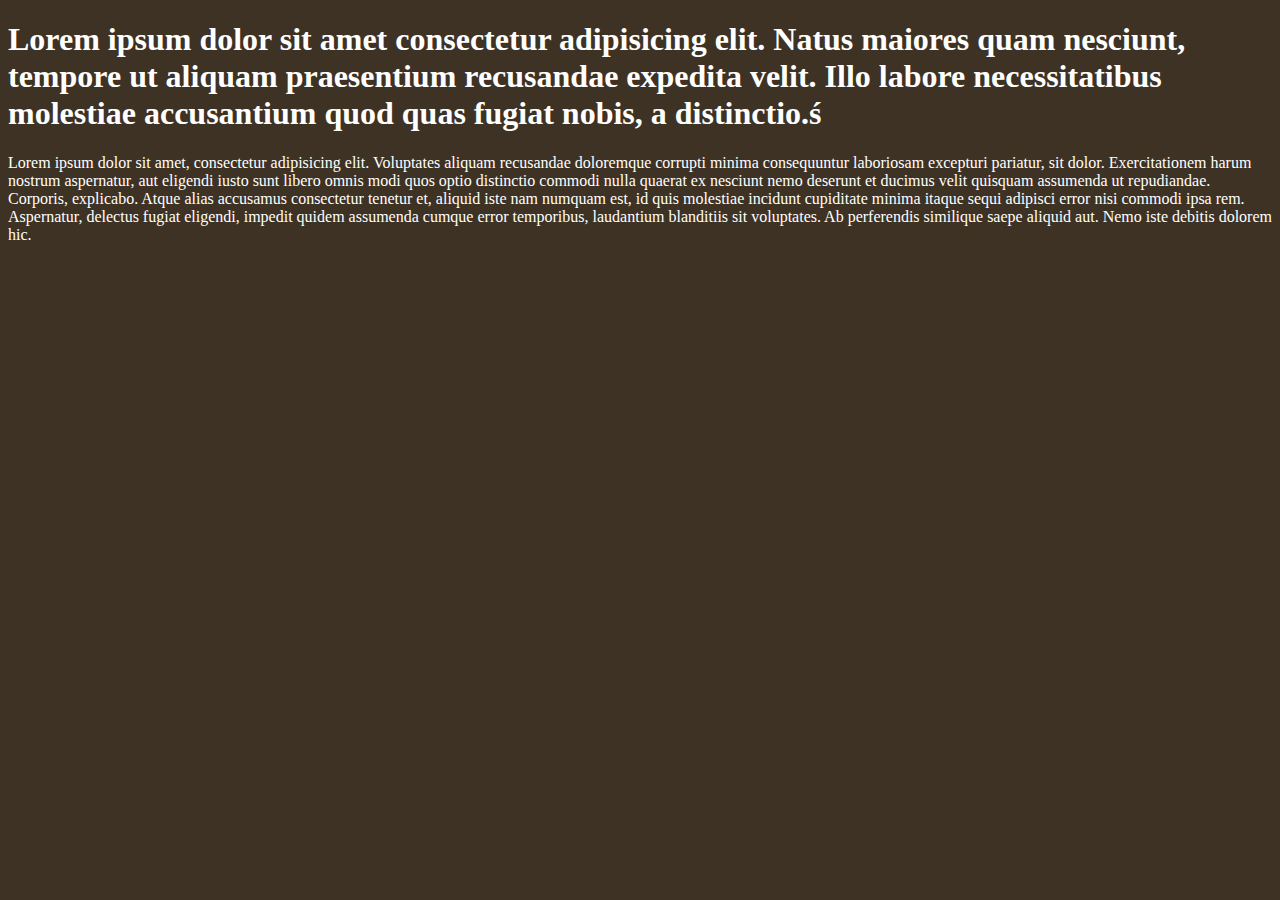
<file: index.html>
<!DOCTYPE html>
<html lang="en">
<head>
<title>Title of the page</title>
<!-- <style>
    /* body{
        background-color: rgb(62, 50, 36);
        color: #fff;
    } */
</style> -->
<link rel="stylesheet" href="style.css">
<meta charset="UTF-16">
<meta name="keywords"content="HTML, WEB">   
<meta name="description" content="this is  web page">           
<meta http-equiv="refresh" content="5">    
<meta name="viewport" content="width=device-width, initial-scale=1.0">


</head>
<body>
    <h1>Lorem ipsum dolor sit amet consectetur adipisicing elit. Natus maiores quam nesciunt, tempore ut aliquam praesentium recusandae expedita velit. Illo labore necessitatibus molestiae accusantium quod quas fugiat nobis, a distinctio.ś</h1>

    <p>Lorem ipsum dolor sit amet, consectetur adipisicing elit. Voluptates aliquam recusandae doloremque corrupti minima consequuntur laboriosam excepturi pariatur, sit dolor. Exercitationem harum nostrum aspernatur, aut eligendi iusto sunt libero omnis modi quos optio distinctio commodi nulla quaerat ex nesciunt nemo deserunt et ducimus velit quisquam assumenda ut repudiandae. Corporis, explicabo. Atque alias accusamus consectetur tenetur et, aliquid iste nam numquam est, id quis molestiae incidunt cupiditate minima itaque sequi adipisci error nisi commodi ipsa rem. Aspernatur, delectus fugiat eligendi, impedit quidem assumenda cumque error temporibus, laudantium blanditiis sit voluptates. Ab perferendis similique saepe aliquid aut. Nemo iste debitis dolorem hic.</p>
</body>
</html>
</file>
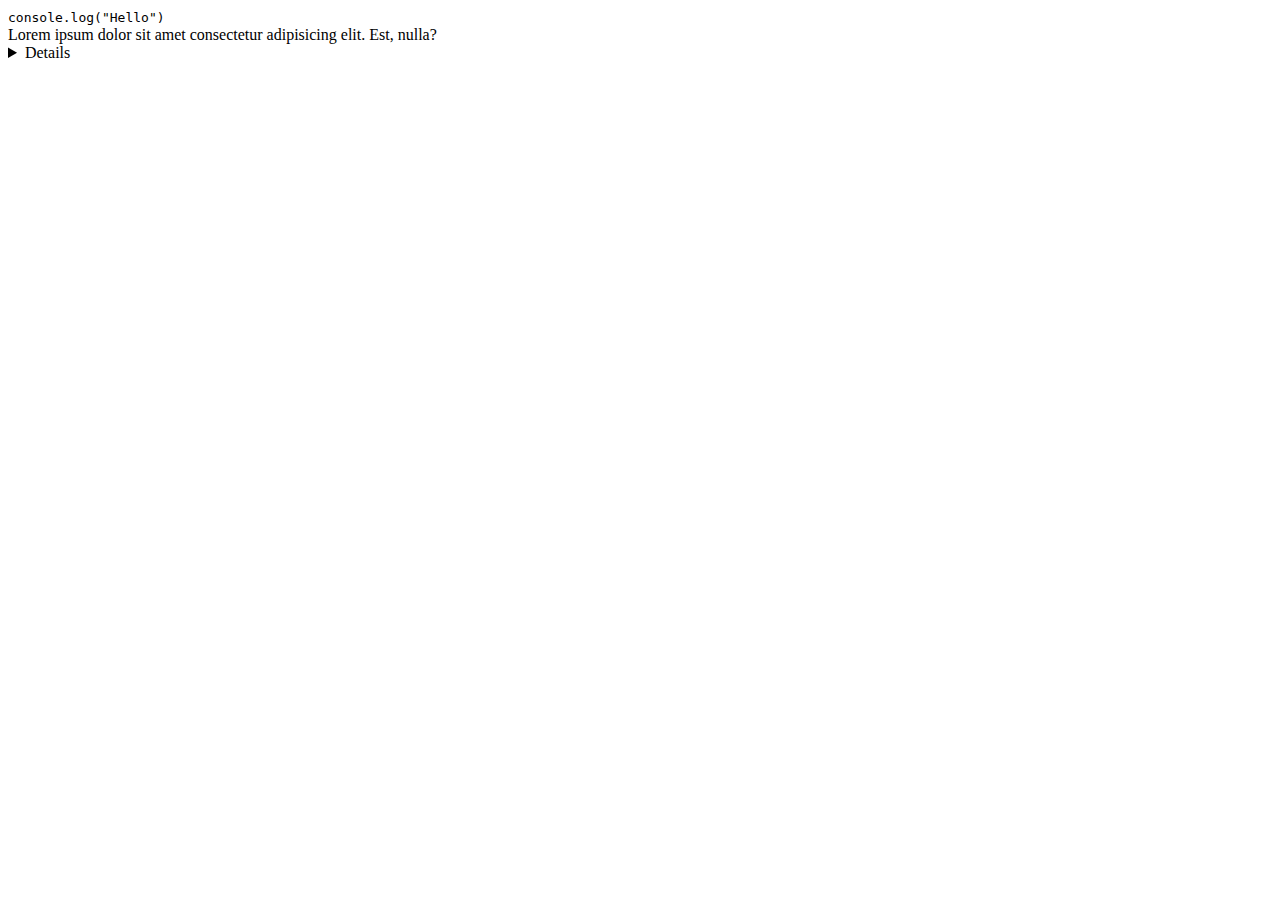
<file: code.html>
<!DOCTYPE html>
<html lang="en">
<head>
    <meta charset="UTF-8">
    <meta name="viewport" content="width=device-width, initial-scale=1.0">
    <title>Document</title>
</head>
<body>
    <code>
        console.log("Hello")
    </code>
    <kbd></kbd>

    <div class="header"></div>
    <div class="navbar"></div>
    <div class="content"></div>
    <div class="footer"></div>

    <header></header>
      <nav></nav>
      <section></section>
      <article></article>
      <aside></aside>
      <footer></footer>
      <summary>
        Lorem ipsum dolor sit amet consectetur adipisicing elit. Est, nulla?
      </summary>
      <details></details>
</body>
</html>
</file>
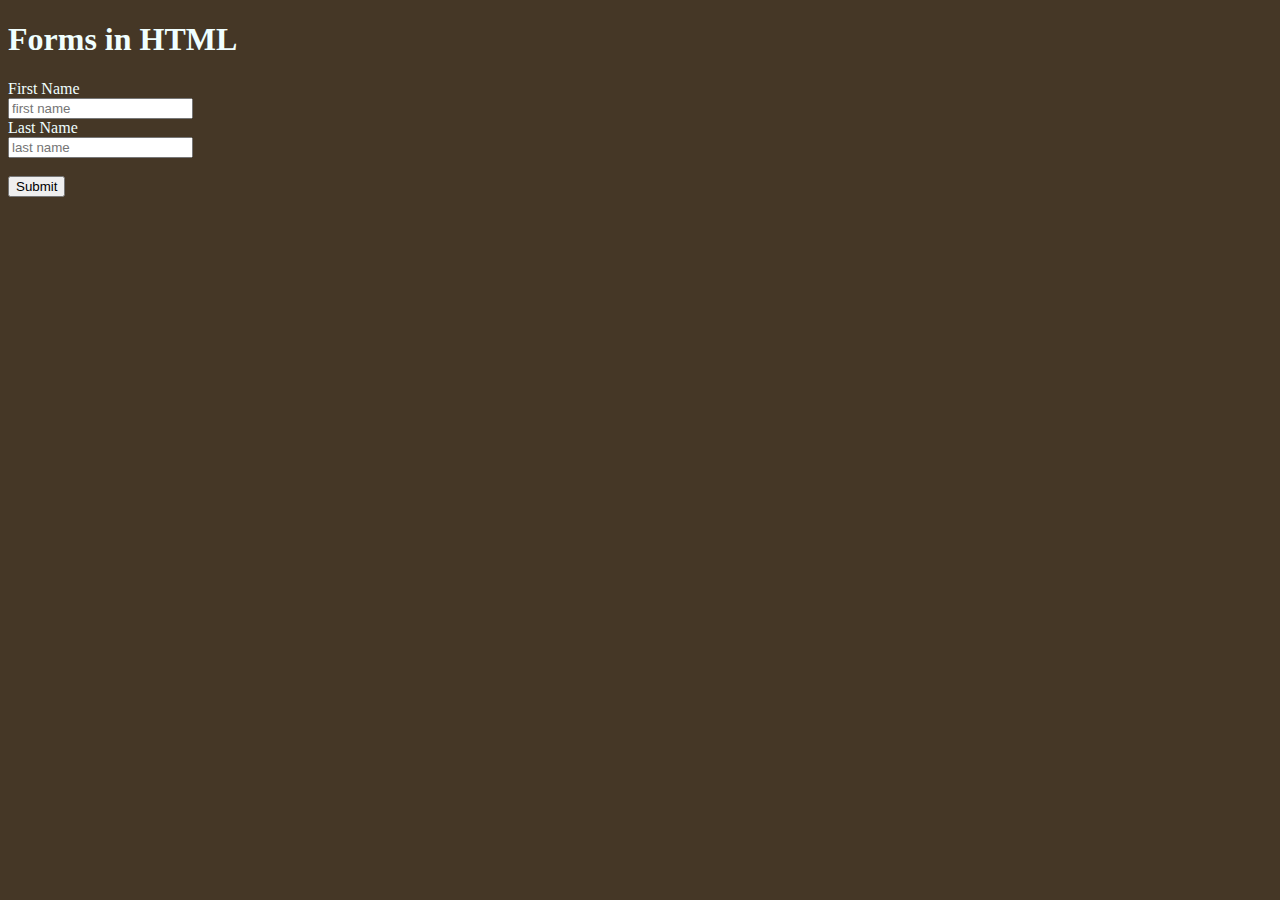
<file: form_one.html>
<!DOCTYPE html>
<html lang="en">
<head>
    <meta charset="UTF-8">
    <meta name="viewport" content="width=device-width, initial-scale=1.0">
    <title>Form One </title>
    <style>
        body{
            background-color: rgb(69, 55, 38);
            color: azure;
        }
    </style>
</head>
<body>
    <h1>Forms in HTML</h1>
    <form action="url" method="get" accept-charset="UTF-16" autocomplete="off" enctype="multipart/form-data" target="_self">
        <label for="fname">First Name</label>
        <br>
        <input type="text" placeholder="first name" name="" id="fname">
        <br>
         
        <label for="lname">Last Name</label>
        <br>
        <input type="text" placeholder="last name" name="" id="lname">
        <br>
        <br>

        <button type="submit">Submit</button>
    </form>
</body>
</html>
</file>
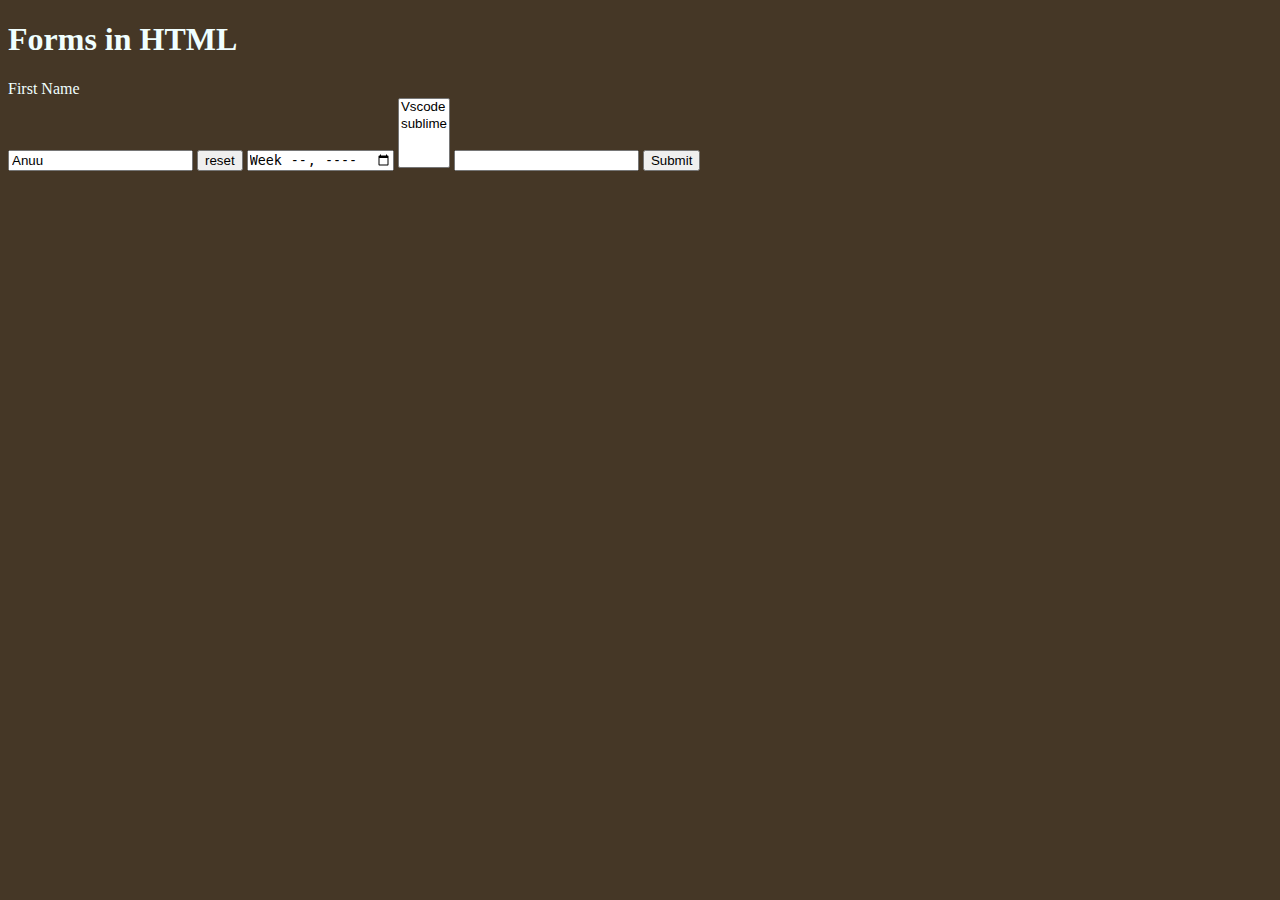
<file: input_two.html>
<!DOCTYPE html>
<html lang="en">

<head>
    <meta charset="UTF-8">
    <meta name="viewport" content="width=device-width, initial-scale=1.0">
    <title>Form One </title>
    <style>
        body {
            background-color: rgb(69, 55, 38);
            color: azure;
        }
    </style>
</head>

<body>
    <h1>Forms in HTML</h1>
    <form action="url" method="get" accept-charset="UTF-16" autocomplete="off" enctype="multipart/form-data"
        target="_self">

        <label for="fname">First Name</label>
        <br>
        <input type="text" placeholder="first name" name="" value="Anuu" id="fname">

        <input type="reset" value="reset">
        <!-- <input type="password" name="" id=""> -->
        <input type="week" name="" id="">
        <!-- <input type="email" name="" id=""> -->

        <select name="editors" id="" multiple>
            <option value="vscode">Vscode</option>
            <option value="sublime">sublime</option>

        </select>

        <input list="editors"name="editor">
        <datalist id="editors">
            <option value="vscode">sublime</option>
            <option value="sublime">sublime</option>
        </datalist>


        <!-- <label for="lname">Last Name</label>
        <br>
        <input type="text" placeholder="last name" name="" id="lname">
        <br>
        <br> -->

        <input type="hidden" name="">

        <button type="submit">Submit</button>
    </form>
</body>

</html>
</file>
<file: style.css>
body{
    background-color: rgb(62, 50, 36);
    color: #fff;
}
</file>
